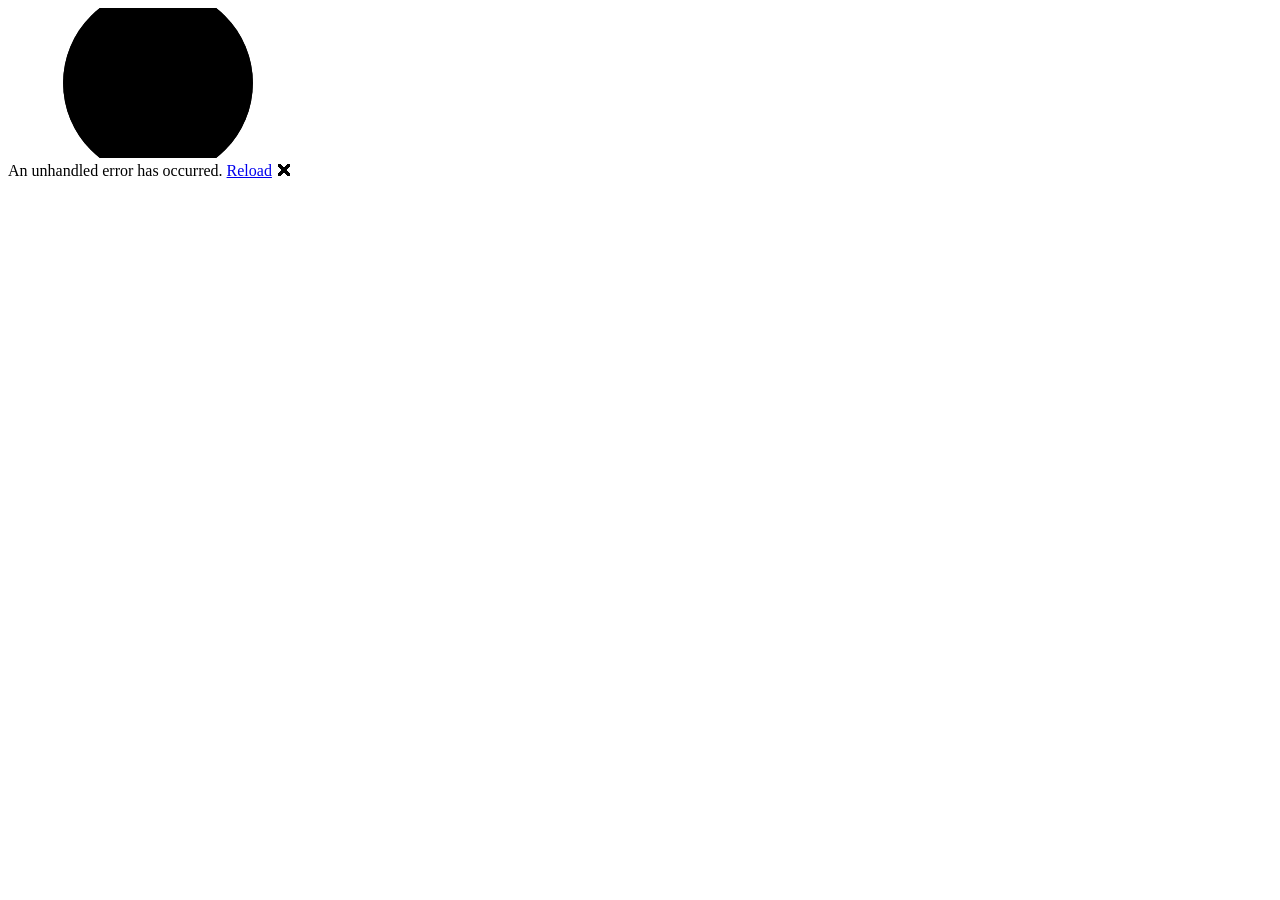
<file: docs/index.html>
<!DOCTYPE html>
<html lang="en">

<head>
    <meta charset="utf-8" />
    <meta name="viewport" content="width=device-width, initial-scale=1.0" />
    <title>New Resume</title>
    <!-- <base href="/" /> -->
    <base href="https://tony-sn.github.io/new-resume/" />
    <!-- remove this line -->
    <link rel="stylesheet" href="lib/bootstrap/dist/css/bootstrap.min.css" />
    <link rel="stylesheet" href="https://cdnjs.cloudflare.com/ajax/libs/font-awesome/6.7.2/css/all.min.css"
        integrity="sha512-Evv84Mr4kqVGRNSgIGL/F/aIDqQb7xQ2vcrdIwxfjThSH8CSR7PBEakCr51Ck+w+/U6swU2Im1vVX0SVk9ABhg=="
        crossorigin="anonymous" referrerpolicy="no-referrer" />
    <link rel="stylesheet" href="css/app.css" />
    <!-- end remove this line -->

    <!-- add this here -->
    <!-- <link rel="stylesheet" href="css/output.css" /> -->
    <!-- end -->
    <link rel="icon" type="image/png" href="favicon.png" />

    <!-- remove this line -->
    <link href="new-resume.styles.css" rel="stylesheet" />
    <!-- end remove this line -->
</head>

<body>
    <div id="app">
        <svg class="loading-progress">
            <circle r="40%" cx="50%" cy="50%" />
            <circle r="40%" cx="50%" cy="50%" />
        </svg>
        <div class="loading-progress-text"></div>
    </div>

    <div id="blazor-error-ui">
        An unhandled error has occurred.
        <a href="." class="reload">Reload</a>
        <span class="dismiss">🗙</span>
    </div>
    <script src="_framework/blazor.webassembly.js"></script>
</body>

</html>
</file>
<file: docs/css/app.css>
html, body {
    font-family: 'Helvetica Neue', Helvetica, Arial, sans-serif;
}

h1:focus {
    outline: none;
}

a, .btn-link {
    color: #0071c1;
}

.btn-primary {
    color: #fff;
    background-color: #1b6ec2;
    border-color: #1861ac;
}

.btn:focus, .btn:active:focus, .btn-link.nav-link:focus, .form-control:focus, .form-check-input:focus {
  box-shadow: 0 0 0 0.1rem white, 0 0 0 0.25rem #258cfb;
}

.content {
    padding-top: 1.1rem;
}

.valid.modified:not([type=checkbox]) {
    outline: 1px solid #26b050;
}

.invalid {
    outline: 1px solid red;
}

.validation-message {
    color: red;
}

#blazor-error-ui {
    color-scheme: light only;
    background: lightyellow;
    bottom: 0;
    box-shadow: 0 -1px 2px rgba(0, 0, 0, 0.2);
    box-sizing: border-box;
    display: none;
    left: 0;
    padding: 0.6rem 1.25rem 0.7rem 1.25rem;
    position: fixed;
    width: 100%;
    z-index: 1000;
}

    #blazor-error-ui .dismiss {
        cursor: pointer;
        position: absolute;
        right: 0.75rem;
        top: 0.5rem;
    }

.blazor-error-boundary {
    background: url([data-uri]) no-repeat 1rem/1.8rem, #b32121;
    padding: 1rem 1rem 1rem 3.7rem;
    color: white;
}

    .blazor-error-boundary::after {
        content: "An error has occurred."
    }

.loading-progress {
    position: relative;
    display: block;
    width: 8rem;
    height: 8rem;
    margin: 20vh auto 1rem auto;
}

    .loading-progress circle {
        fill: none;
        stroke: #e0e0e0;
        stroke-width: 0.6rem;
        transform-origin: 50% 50%;
        transform: rotate(-90deg);
    }

        .loading-progress circle:last-child {
            stroke: #1b6ec2;
            stroke-dasharray: calc(3.141 * var(--blazor-load-percentage, 0%) * 0.8), 500%;
            transition: stroke-dasharray 0.05s ease-in-out;
        }

.loading-progress-text {
    position: absolute;
    text-align: center;
    font-weight: bold;
    inset: calc(20vh + 3.25rem) 0 auto 0.2rem;
}

    .loading-progress-text:after {
        content: var(--blazor-load-percentage-text, "Loading");
    }

code {
    color: #c02d76;
}

.form-floating > .form-control-plaintext::placeholder, .form-floating > .form-control::placeholder {
    color: var(--bs-secondary-color);
    text-align: end;
}

.form-floating > .form-control-plaintext:focus::placeholder, .form-floating > .form-control:focus::placeholder {
    text-align: start;
}
</file>
<file: docs/new-resume.styles.css>
/* /Layout/MainLayout.razor.rz.scp.css */
.page[b-ytyi2w2t78] {
    position: relative;
    display: flex;
    flex-direction: column;
}

main[b-ytyi2w2t78] {
    flex: 1;
}

.sidebar[b-ytyi2w2t78] {
    background-image: linear-gradient(180deg, rgb(5, 39, 103) 0%, #3a0647 70%);
}

.top-row[b-ytyi2w2t78] {
    background-color: #f7f7f7;
    border-bottom: 1px solid #d6d5d5;
    justify-content: flex-end;
    height: 3.5rem;
    display: flex;
    align-items: center;
}

    .top-row[b-ytyi2w2t78]  a, .top-row[b-ytyi2w2t78]  .btn-link {
        white-space: nowrap;
        margin-left: 1.5rem;
        text-decoration: none;
    }

    .top-row[b-ytyi2w2t78]  a:hover, .top-row[b-ytyi2w2t78]  .btn-link:hover {
        text-decoration: underline;
    }

    .top-row[b-ytyi2w2t78]  a:first-child {
        overflow: hidden;
        text-overflow: ellipsis;
    }

@media (max-width: 640.98px) {
    .top-row[b-ytyi2w2t78] {
        justify-content: space-between;
    }

    .top-row[b-ytyi2w2t78]  a, .top-row[b-ytyi2w2t78]  .btn-link {
        margin-left: 0;
    }
}

@media (min-width: 641px) {
    .page[b-ytyi2w2t78] {
        flex-direction: row;
    }

    .sidebar[b-ytyi2w2t78] {
        width: 250px;
        height: 100vh;
        position: sticky;
        top: 0;
    }

    .top-row[b-ytyi2w2t78] {
        position: sticky;
        top: 0;
        z-index: 1;
    }

    .top-row.auth[b-ytyi2w2t78]  a:first-child {
        flex: 1;
        text-align: right;
        width: 0;
    }

    .top-row[b-ytyi2w2t78], article[b-ytyi2w2t78] {
        padding-left: 2rem !important;
        padding-right: 1.5rem !important;
    }
}
/* /Layout/NavMenu.razor.rz.scp.css */
.navbar-toggler[b-3px3a5cinb] {
    background-color: rgba(255, 255, 255, 0.1);
}

.top-row[b-3px3a5cinb] {
    min-height: 3.5rem;
    background-color: rgba(0,0,0,0.4);
}

.navbar-brand[b-3px3a5cinb] {
    font-size: 1.1rem;
}

.bi[b-3px3a5cinb] {
    display: inline-block;
    position: relative;
    width: 1.25rem;
    height: 1.25rem;
    margin-right: 0.75rem;
    top: -1px;
    background-size: cover;
}

.bi-house-door-fill-nav-menu[b-3px3a5cinb] {
    background-image: url("data:image/svg+xml,%3Csvg xmlns='http://www.w3.org/2000/svg' width='16' height='16' fill='white' class='bi bi-house-door-fill' viewBox='0 0 16 16'%3E%3Cpath d='M6.5 14.5v-3.505c0-.245.25-.495.5-.495h2c.25 0 .5.25.5.5v3.5a.5.5 0 0 0 .5.5h4a.5.5 0 0 0 .5-.5v-7a.5.5 0 0 0-.146-.354L13 5.793V2.5a.5.5 0 0 0-.5-.5h-1a.5.5 0 0 0-.5.5v1.293L8.354 1.146a.5.5 0 0 0-.708 0l-6 6A.5.5 0 0 0 1.5 7.5v7a.5.5 0 0 0 .5.5h4a.5.5 0 0 0 .5-.5Z'/%3E%3C/svg%3E");
}

.bi-plus-square-fill-nav-menu[b-3px3a5cinb] {
    background-image: url("data:image/svg+xml,%3Csvg xmlns='http://www.w3.org/2000/svg' width='16' height='16' fill='white' class='bi bi-plus-square-fill' viewBox='0 0 16 16'%3E%3Cpath d='M2 0a2 2 0 0 0-2 2v12a2 2 0 0 0 2 2h12a2 2 0 0 0 2-2V2a2 2 0 0 0-2-2H2zm6.5 4.5v3h3a.5.5 0 0 1 0 1h-3v3a.5.5 0 0 1-1 0v-3h-3a.5.5 0 0 1 0-1h3v-3a.5.5 0 0 1 1 0z'/%3E%3C/svg%3E");
}

.bi-list-nested-nav-menu[b-3px3a5cinb] {
    background-image: url("data:image/svg+xml,%3Csvg xmlns='http://www.w3.org/2000/svg' width='16' height='16' fill='white' class='bi bi-list-nested' viewBox='0 0 16 16'%3E%3Cpath fill-rule='evenodd' d='M4.5 11.5A.5.5 0 0 1 5 11h10a.5.5 0 0 1 0 1H5a.5.5 0 0 1-.5-.5zm-2-4A.5.5 0 0 1 3 7h10a.5.5 0 0 1 0 1H3a.5.5 0 0 1-.5-.5zm-2-4A.5.5 0 0 1 1 3h10a.5.5 0 0 1 0 1H1a.5.5 0 0 1-.5-.5z'/%3E%3C/svg%3E");
}

.nav-item[b-3px3a5cinb] {
    font-size: 0.9rem;
    padding-bottom: 0.5rem;
}

    .nav-item:first-of-type[b-3px3a5cinb] {
        padding-top: 1rem;
    }

    .nav-item:last-of-type[b-3px3a5cinb] {
        padding-bottom: 1rem;
    }

    .nav-item[b-3px3a5cinb]  a {
        color: #d7d7d7;
        border-radius: 4px;
        height: 3rem;
        display: flex;
        align-items: center;
        line-height: 3rem;
    }

.nav-item[b-3px3a5cinb]  a.active {
    background-color: rgba(255,255,255,0.37);
    color: white;
}

.nav-item[b-3px3a5cinb]  a:hover {
    background-color: rgba(255,255,255,0.1);
    color: white;
}

@media (min-width: 641px) {
    .navbar-toggler[b-3px3a5cinb] {
        display: none;
    }

    .collapse[b-3px3a5cinb] {
        /* Never collapse the sidebar for wide screens */
        display: block;
    }

    .nav-scrollable[b-3px3a5cinb] {
        /* Allow sidebar to scroll for tall menus */
        height: calc(100vh - 3.5rem);
        overflow-y: auto;
    }
}
</file>
<file: wwwroot/css/app.css>
html, body {
    font-family: 'Helvetica Neue', Helvetica, Arial, sans-serif;
}

h1:focus {
    outline: none;
}

a, .btn-link {
    color: #0071c1;
}

.btn-primary {
    color: #fff;
    background-color: #1b6ec2;
    border-color: #1861ac;
}

.btn:focus, .btn:active:focus, .btn-link.nav-link:focus, .form-control:focus, .form-check-input:focus {
  box-shadow: 0 0 0 0.1rem white, 0 0 0 0.25rem #258cfb;
}

.content {
    padding-top: 1.1rem;
}

.valid.modified:not([type=checkbox]) {
    outline: 1px solid #26b050;
}

.invalid {
    outline: 1px solid red;
}

.validation-message {
    color: red;
}

#blazor-error-ui {
    color-scheme: light only;
    background: lightyellow;
    bottom: 0;
    box-shadow: 0 -1px 2px rgba(0, 0, 0, 0.2);
    box-sizing: border-box;
    display: none;
    left: 0;
    padding: 0.6rem 1.25rem 0.7rem 1.25rem;
    position: fixed;
    width: 100%;
    z-index: 1000;
}

    #blazor-error-ui .dismiss {
        cursor: pointer;
        position: absolute;
        right: 0.75rem;
        top: 0.5rem;
    }

.blazor-error-boundary {
    background: url([data-uri]) no-repeat 1rem/1.8rem, #b32121;
    padding: 1rem 1rem 1rem 3.7rem;
    color: white;
}

    .blazor-error-boundary::after {
        content: "An error has occurred."
    }

.loading-progress {
    position: relative;
    display: block;
    width: 8rem;
    height: 8rem;
    margin: 20vh auto 1rem auto;
}

    .loading-progress circle {
        fill: none;
        stroke: #e0e0e0;
        stroke-width: 0.6rem;
        transform-origin: 50% 50%;
        transform: rotate(-90deg);
    }

        .loading-progress circle:last-child {
            stroke: #1b6ec2;
            stroke-dasharray: calc(3.141 * var(--blazor-load-percentage, 0%) * 0.8), 500%;
            transition: stroke-dasharray 0.05s ease-in-out;
        }

.loading-progress-text {
    position: absolute;
    text-align: center;
    font-weight: bold;
    inset: calc(20vh + 3.25rem) 0 auto 0.2rem;
}

    .loading-progress-text:after {
        content: var(--blazor-load-percentage-text, "Loading");
    }

code {
    color: #c02d76;
}

.form-floating > .form-control-plaintext::placeholder, .form-floating > .form-control::placeholder {
    color: var(--bs-secondary-color);
    text-align: end;
}

.form-floating > .form-control-plaintext:focus::placeholder, .form-floating > .form-control:focus::placeholder {
    text-align: start;
}
</file>
<file: docs/css/output.css>
/*! tailwindcss v4.1.8 | MIT License | https://tailwindcss.com */
@layer properties;
@layer theme, base, components, utilities;
@layer theme {
  :root, :host {
    --font-sans: ui-sans-serif, system-ui, sans-serif, "Apple Color Emoji",
      "Segoe UI Emoji", "Segoe UI Symbol", "Noto Color Emoji";
    --font-mono: ui-monospace, SFMono-Regular, Menlo, Monaco, Consolas, "Liberation Mono",
      "Courier New", monospace;
    --color-black: #000;
    --color-white: #fff;
    --spacing: 0.25rem;
    --ease-out: cubic-bezier(0, 0, 0.2, 1);
    --ease-in-out: cubic-bezier(0.4, 0, 0.2, 1);
    --default-transition-duration: 150ms;
    --default-transition-timing-function: cubic-bezier(0.4, 0, 0.2, 1);
    --default-font-family: var(--font-sans);
    --default-mono-font-family: var(--font-mono);
  }
}
@layer base {
  *, ::after, ::before, ::backdrop, ::file-selector-button {
    box-sizing: border-box;
    margin: 0;
    padding: 0;
    border: 0 solid;
  }
  html, :host {
    line-height: 1.5;
    -webkit-text-size-adjust: 100%;
    tab-size: 4;
    font-family: var(--default-font-family, ui-sans-serif, system-ui, sans-serif, "Apple Color Emoji", "Segoe UI Emoji", "Segoe UI Symbol", "Noto Color Emoji");
    font-feature-settings: var(--default-font-feature-settings, normal);
    font-variation-settings: var(--default-font-variation-settings, normal);
    -webkit-tap-highlight-color: transparent;
  }
  hr {
    height: 0;
    color: inherit;
    border-top-width: 1px;
  }
  abbr:where([title]) {
    -webkit-text-decoration: underline dotted;
    text-decoration: underline dotted;
  }
  h1, h2, h3, h4, h5, h6 {
    font-size: inherit;
    font-weight: inherit;
  }
  a {
    color: inherit;
    -webkit-text-decoration: inherit;
    text-decoration: inherit;
  }
  b, strong {
    font-weight: bolder;
  }
  code, kbd, samp, pre {
    font-family: var(--default-mono-font-family, ui-monospace, SFMono-Regular, Menlo, Monaco, Consolas, "Liberation Mono", "Courier New", monospace);
    font-feature-settings: var(--default-mono-font-feature-settings, normal);
    font-variation-settings: var(--default-mono-font-variation-settings, normal);
    font-size: 1em;
  }
  small {
    font-size: 80%;
  }
  sub, sup {
    font-size: 75%;
    line-height: 0;
    position: relative;
    vertical-align: baseline;
  }
  sub {
    bottom: -0.25em;
  }
  sup {
    top: -0.5em;
  }
  table {
    text-indent: 0;
    border-color: inherit;
    border-collapse: collapse;
  }
  :-moz-focusring {
    outline: auto;
  }
  progress {
    vertical-align: baseline;
  }
  summary {
    display: list-item;
  }
  ol, ul, menu {
    list-style: none;
  }
  img, svg, video, canvas, audio, iframe, embed, object {
    display: block;
    vertical-align: middle;
  }
  img, video {
    max-width: 100%;
    height: auto;
  }
  button, input, select, optgroup, textarea, ::file-selector-button {
    font: inherit;
    font-feature-settings: inherit;
    font-variation-settings: inherit;
    letter-spacing: inherit;
    color: inherit;
    border-radius: 0;
    background-color: transparent;
    opacity: 1;
  }
  :where(select:is([multiple], [size])) optgroup {
    font-weight: bolder;
  }
  :where(select:is([multiple], [size])) optgroup option {
    padding-inline-start: 20px;
  }
  ::file-selector-button {
    margin-inline-end: 4px;
  }
  ::placeholder {
    opacity: 1;
  }
  @supports (not (-webkit-appearance: -apple-pay-button))  or (contain-intrinsic-size: 1px) {
    ::placeholder {
      color: currentcolor;
      @supports (color: color-mix(in lab, red, red)) {
        color: color-mix(in oklab, currentcolor 50%, transparent);
      }
    }
  }
  textarea {
    resize: vertical;
  }
  ::-webkit-search-decoration {
    -webkit-appearance: none;
  }
  ::-webkit-date-and-time-value {
    min-height: 1lh;
    text-align: inherit;
  }
  ::-webkit-datetime-edit {
    display: inline-flex;
  }
  ::-webkit-datetime-edit-fields-wrapper {
    padding: 0;
  }
  ::-webkit-datetime-edit, ::-webkit-datetime-edit-year-field, ::-webkit-datetime-edit-month-field, ::-webkit-datetime-edit-day-field, ::-webkit-datetime-edit-hour-field, ::-webkit-datetime-edit-minute-field, ::-webkit-datetime-edit-second-field, ::-webkit-datetime-edit-millisecond-field, ::-webkit-datetime-edit-meridiem-field {
    padding-block: 0;
  }
  :-moz-ui-invalid {
    box-shadow: none;
  }
  button, input:where([type="button"], [type="reset"], [type="submit"]), ::file-selector-button {
    appearance: button;
  }
  ::-webkit-inner-spin-button, ::-webkit-outer-spin-button {
    height: auto;
  }
  [hidden]:where(:not([hidden="until-found"])) {
    display: none !important;
  }
}
@layer utilities {
  .collapse {
    visibility: collapse;
  }
  .invisible {
    visibility: hidden;
  }
  .visible {
    visibility: visible;
  }
  .absolute {
    position: absolute;
  }
  .fixed {
    position: fixed;
  }
  .relative {
    position: relative;
  }
  .static {
    position: static;
  }
  .sticky {
    position: sticky;
  }
  .start-0 {
    inset-inline-start: calc(var(--spacing) * 0);
  }
  .start-50 {
    inset-inline-start: calc(var(--spacing) * 50);
  }
  .start-100 {
    inset-inline-start: calc(var(--spacing) * 100);
  }
  .end-0 {
    inset-inline-end: calc(var(--spacing) * 0);
  }
  .end-50 {
    inset-inline-end: calc(var(--spacing) * 50);
  }
  .end-100 {
    inset-inline-end: calc(var(--spacing) * 100);
  }
  .top-0 {
    top: calc(var(--spacing) * 0);
  }
  .top-50 {
    top: calc(var(--spacing) * 50);
  }
  .top-100 {
    top: calc(var(--spacing) * 100);
  }
  .bottom-0 {
    bottom: calc(var(--spacing) * 0);
  }
  .bottom-50 {
    bottom: calc(var(--spacing) * 50);
  }
  .bottom-100 {
    bottom: calc(var(--spacing) * 100);
  }
  .z-0 {
    z-index: 0;
  }
  .z-1 {
    z-index: 1;
  }
  .z-2 {
    z-index: 2;
  }
  .z-3 {
    z-index: 3;
  }
  .order-0 {
    order: 0;
  }
  .order-1 {
    order: 1;
  }
  .order-2 {
    order: 2;
  }
  .order-3 {
    order: 3;
  }
  .order-4 {
    order: 4;
  }
  .order-5 {
    order: 5;
  }
  .order-first {
    order: -9999;
  }
  .order-last {
    order: 9999;
  }
  .col-1 {
    grid-column: 1;
  }
  .col-2 {
    grid-column: 2;
  }
  .col-3 {
    grid-column: 3;
  }
  .col-4 {
    grid-column: 4;
  }
  .col-5 {
    grid-column: 5;
  }
  .col-6 {
    grid-column: 6;
  }
  .col-7 {
    grid-column: 7;
  }
  .col-8 {
    grid-column: 8;
  }
  .col-9 {
    grid-column: 9;
  }
  .col-10 {
    grid-column: 10;
  }
  .col-11 {
    grid-column: 11;
  }
  .col-12 {
    grid-column: 12;
  }
  .col-auto {
    grid-column: auto;
  }
  .float-end {
    float: inline-end;
  }
  .float-none {
    float: none;
  }
  .float-start {
    float: inline-start;
  }
  .container {
    width: 100%;
    @media (width >= 40rem) {
      max-width: 40rem;
    }
    @media (width >= 48rem) {
      max-width: 48rem;
    }
    @media (width >= 64rem) {
      max-width: 64rem;
    }
    @media (width >= 80rem) {
      max-width: 80rem;
    }
    @media (width >= 96rem) {
      max-width: 96rem;
    }
  }
  .m-0 {
    margin: calc(var(--spacing) * 0);
  }
  .m-1 {
    margin: calc(var(--spacing) * 1);
  }
  .m-2 {
    margin: calc(var(--spacing) * 2);
  }
  .m-3 {
    margin: calc(var(--spacing) * 3);
  }
  .m-4 {
    margin: calc(var(--spacing) * 4);
  }
  .m-5 {
    margin: calc(var(--spacing) * 5);
  }
  .m-auto {
    margin: auto;
  }
  .mx-0 {
    margin-inline: calc(var(--spacing) * 0);
  }
  .mx-1 {
    margin-inline: calc(var(--spacing) * 1);
  }
  .mx-2 {
    margin-inline: calc(var(--spacing) * 2);
  }
  .mx-3 {
    margin-inline: calc(var(--spacing) * 3);
  }
  .mx-4 {
    margin-inline: calc(var(--spacing) * 4);
  }
  .mx-5 {
    margin-inline: calc(var(--spacing) * 5);
  }
  .mx-auto {
    margin-inline: auto;
  }
  .my-0 {
    margin-block: calc(var(--spacing) * 0);
  }
  .my-1 {
    margin-block: calc(var(--spacing) * 1);
  }
  .my-2 {
    margin-block: calc(var(--spacing) * 2);
  }
  .my-3 {
    margin-block: calc(var(--spacing) * 3);
  }
  .my-4 {
    margin-block: calc(var(--spacing) * 4);
  }
  .my-5 {
    margin-block: calc(var(--spacing) * 5);
  }
  .my-auto {
    margin-block: auto;
  }
  .ms-0 {
    margin-inline-start: calc(var(--spacing) * 0);
  }
  .ms-1 {
    margin-inline-start: calc(var(--spacing) * 1);
  }
  .ms-2 {
    margin-inline-start: calc(var(--spacing) * 2);
  }
  .ms-3 {
    margin-inline-start: calc(var(--spacing) * 3);
  }
  .ms-4 {
    margin-inline-start: calc(var(--spacing) * 4);
  }
  .ms-5 {
    margin-inline-start: calc(var(--spacing) * 5);
  }
  .ms-auto {
    margin-inline-start: auto;
  }
  .me-0 {
    margin-inline-end: calc(var(--spacing) * 0);
  }
  .me-1 {
    margin-inline-end: calc(var(--spacing) * 1);
  }
  .me-2 {
    margin-inline-end: calc(var(--spacing) * 2);
  }
  .me-3 {
    margin-inline-end: calc(var(--spacing) * 3);
  }
  .me-4 {
    margin-inline-end: calc(var(--spacing) * 4);
  }
  .me-5 {
    margin-inline-end: calc(var(--spacing) * 5);
  }
  .me-auto {
    margin-inline-end: auto;
  }
  .mt-0 {
    margin-top: calc(var(--spacing) * 0);
  }
  .mt-1 {
    margin-top: calc(var(--spacing) * 1);
  }
  .mt-2 {
    margin-top: calc(var(--spacing) * 2);
  }
  .mt-3 {
    margin-top: calc(var(--spacing) * 3);
  }
  .mt-4 {
    margin-top: calc(var(--spacing) * 4);
  }
  .mt-5 {
    margin-top: calc(var(--spacing) * 5);
  }
  .mt-auto {
    margin-top: auto;
  }
  .mb-0 {
    margin-bottom: calc(var(--spacing) * 0);
  }
  .mb-1 {
    margin-bottom: calc(var(--spacing) * 1);
  }
  .mb-2 {
    margin-bottom: calc(var(--spacing) * 2);
  }
  .mb-3 {
    margin-bottom: calc(var(--spacing) * 3);
  }
  .mb-4 {
    margin-bottom: calc(var(--spacing) * 4);
  }
  .mb-5 {
    margin-bottom: calc(var(--spacing) * 5);
  }
  .mb-10 {
    margin-bottom: calc(var(--spacing) * 10);
  }
  .mb-auto {
    margin-bottom: auto;
  }
  .block {
    display: block;
  }
  .contents {
    display: contents;
  }
  .flex {
    display: flex;
  }
  .grid {
    display: grid;
  }
  .hidden {
    display: none;
  }
  .inline {
    display: inline;
  }
  .inline-block {
    display: inline-block;
  }
  .inline-flex {
    display: inline-flex;
  }
  .inline-grid {
    display: inline-grid;
  }
  .table {
    display: table;
  }
  .table-cell {
    display: table-cell;
  }
  .table-row {
    display: table-row;
  }
  .table-row-group {
    display: table-row-group;
  }
  .h-25 {
    height: calc(var(--spacing) * 25);
  }
  .h-50 {
    height: calc(var(--spacing) * 50);
  }
  .h-75 {
    height: calc(var(--spacing) * 75);
  }
  .h-100 {
    height: calc(var(--spacing) * 100);
  }
  .h-auto {
    height: auto;
  }
  .w-25 {
    width: calc(var(--spacing) * 25);
  }
  .w-50 {
    width: calc(var(--spacing) * 50);
  }
  .w-75 {
    width: calc(var(--spacing) * 75);
  }
  .w-100 {
    width: calc(var(--spacing) * 100);
  }
  .w-auto {
    width: auto;
  }
  .flex-shrink {
    flex-shrink: 1;
  }
  .flex-shrink-0 {
    flex-shrink: 0;
  }
  .flex-shrink-1 {
    flex-shrink: 1;
  }
  .shrink {
    flex-shrink: 1;
  }
  .flex-grow {
    flex-grow: 1;
  }
  .flex-grow-0 {
    flex-grow: 0;
  }
  .flex-grow-1 {
    flex-grow: 1;
  }
  .grow {
    flex-grow: 1;
  }
  .caption-top {
    caption-side: top;
  }
  .border-collapse {
    border-collapse: collapse;
  }
  .transform {
    transform: var(--tw-rotate-x,) var(--tw-rotate-y,) var(--tw-rotate-z,) var(--tw-skew-x,) var(--tw-skew-y,);
  }
  .resize {
    resize: both;
  }
  .flex-row {
    flex-direction: row;
  }
  .flex-row-reverse {
    flex-direction: row-reverse;
  }
  .flex-nowrap {
    flex-wrap: nowrap;
  }
  .flex-wrap {
    flex-wrap: wrap;
  }
  .flex-wrap-reverse {
    flex-wrap: wrap-reverse;
  }
  .gap-0 {
    gap: calc(var(--spacing) * 0);
  }
  .gap-1 {
    gap: calc(var(--spacing) * 1);
  }
  .gap-2 {
    gap: calc(var(--spacing) * 2);
  }
  .gap-3 {
    gap: calc(var(--spacing) * 3);
  }
  .gap-4 {
    gap: calc(var(--spacing) * 4);
  }
  .gap-5 {
    gap: calc(var(--spacing) * 5);
  }
  .truncate {
    overflow: hidden;
    text-overflow: ellipsis;
    white-space: nowrap;
  }
  .overflow-auto {
    overflow: auto;
  }
  .overflow-hidden {
    overflow: hidden;
  }
  .overflow-scroll {
    overflow: scroll;
  }
  .overflow-visible {
    overflow: visible;
  }
  .overflow-x-auto {
    overflow-x: auto;
  }
  .overflow-x-hidden {
    overflow-x: hidden;
  }
  .overflow-x-scroll {
    overflow-x: scroll;
  }
  .overflow-x-visible {
    overflow-x: visible;
  }
  .overflow-y-auto {
    overflow-y: auto;
  }
  .overflow-y-hidden {
    overflow-y: hidden;
  }
  .overflow-y-scroll {
    overflow-y: scroll;
  }
  .overflow-y-visible {
    overflow-y: visible;
  }
  .rounded {
    border-radius: 0.25rem;
  }
  .border {
    border-style: var(--tw-border-style);
    border-width: 1px;
  }
  .border-0 {
    border-style: var(--tw-border-style);
    border-width: 0px;
  }
  .border-1 {
    border-style: var(--tw-border-style);
    border-width: 1px;
  }
  .border-2 {
    border-style: var(--tw-border-style);
    border-width: 2px;
  }
  .border-3 {
    border-style: var(--tw-border-style);
    border-width: 3px;
  }
  .border-4 {
    border-style: var(--tw-border-style);
    border-width: 4px;
  }
  .border-5 {
    border-style: var(--tw-border-style);
    border-width: 5px;
  }
  .border-black {
    border-color: var(--color-black);
  }
  .border-white {
    border-color: var(--color-white);
  }
  .bg-black {
    background-color: var(--color-black);
  }
  .bg-transparent {
    background-color: transparent;
  }
  .bg-white {
    background-color: var(--color-white);
  }
  .p-0 {
    padding: calc(var(--spacing) * 0);
  }
  .p-1 {
    padding: calc(var(--spacing) * 1);
  }
  .p-2 {
    padding: calc(var(--spacing) * 2);
  }
  .p-3 {
    padding: calc(var(--spacing) * 3);
  }
  .p-4 {
    padding: calc(var(--spacing) * 4);
  }
  .p-5 {
    padding: calc(var(--spacing) * 5);
  }
  .px-0 {
    padding-inline: calc(var(--spacing) * 0);
  }
  .px-1 {
    padding-inline: calc(var(--spacing) * 1);
  }
  .px-2 {
    padding-inline: calc(var(--spacing) * 2);
  }
  .px-3 {
    padding-inline: calc(var(--spacing) * 3);
  }
  .px-4 {
    padding-inline: calc(var(--spacing) * 4);
  }
  .px-5 {
    padding-inline: calc(var(--spacing) * 5);
  }
  .py-0 {
    padding-block: calc(var(--spacing) * 0);
  }
  .py-1 {
    padding-block: calc(var(--spacing) * 1);
  }
  .py-2 {
    padding-block: calc(var(--spacing) * 2);
  }
  .py-3 {
    padding-block: calc(var(--spacing) * 3);
  }
  .py-4 {
    padding-block: calc(var(--spacing) * 4);
  }
  .py-5 {
    padding-block: calc(var(--spacing) * 5);
  }
  .ps-0 {
    padding-inline-start: calc(var(--spacing) * 0);
  }
  .ps-1 {
    padding-inline-start: calc(var(--spacing) * 1);
  }
  .ps-2 {
    padding-inline-start: calc(var(--spacing) * 2);
  }
  .ps-3 {
    padding-inline-start: calc(var(--spacing) * 3);
  }
  .ps-4 {
    padding-inline-start: calc(var(--spacing) * 4);
  }
  .ps-5 {
    padding-inline-start: calc(var(--spacing) * 5);
  }
  .pe-0 {
    padding-inline-end: calc(var(--spacing) * 0);
  }
  .pe-1 {
    padding-inline-end: calc(var(--spacing) * 1);
  }
  .pe-2 {
    padding-inline-end: calc(var(--spacing) * 2);
  }
  .pe-3 {
    padding-inline-end: calc(var(--spacing) * 3);
  }
  .pe-4 {
    padding-inline-end: calc(var(--spacing) * 4);
  }
  .pe-5 {
    padding-inline-end: calc(var(--spacing) * 5);
  }
  .pt-0 {
    padding-top: calc(var(--spacing) * 0);
  }
  .pt-1 {
    padding-top: calc(var(--spacing) * 1);
  }
  .pt-2 {
    padding-top: calc(var(--spacing) * 2);
  }
  .pt-3 {
    padding-top: calc(var(--spacing) * 3);
  }
  .pt-4 {
    padding-top: calc(var(--spacing) * 4);
  }
  .pt-5 {
    padding-top: calc(var(--spacing) * 5);
  }
  .pb-0 {
    padding-bottom: calc(var(--spacing) * 0);
  }
  .pb-1 {
    padding-bottom: calc(var(--spacing) * 1);
  }
  .pb-2 {
    padding-bottom: calc(var(--spacing) * 2);
  }
  .pb-3 {
    padding-bottom: calc(var(--spacing) * 3);
  }
  .pb-4 {
    padding-bottom: calc(var(--spacing) * 4);
  }
  .pb-5 {
    padding-bottom: calc(var(--spacing) * 5);
  }
  .text-center {
    text-align: center;
  }
  .text-end {
    text-align: end;
  }
  .text-start {
    text-align: start;
  }
  .align-baseline {
    vertical-align: baseline;
  }
  .align-bottom {
    vertical-align: bottom;
  }
  .align-middle {
    vertical-align: middle;
  }
  .align-text-bottom {
    vertical-align: text-bottom;
  }
  .align-text-top {
    vertical-align: text-top;
  }
  .align-top {
    vertical-align: top;
  }
  .text-nowrap {
    text-wrap: nowrap;
  }
  .text-wrap {
    text-wrap: wrap;
  }
  .text-black {
    color: var(--color-black);
  }
  .text-white {
    color: var(--color-white);
  }
  .capitalize {
    text-transform: capitalize;
  }
  .lowercase {
    text-transform: lowercase;
  }
  .uppercase {
    text-transform: uppercase;
  }
  .italic {
    font-style: italic;
  }
  .line-through {
    text-decoration-line: line-through;
  }
  .underline {
    text-decoration-line: underline;
  }
  .opacity-0 {
    opacity: 0%;
  }
  .opacity-25 {
    opacity: 25%;
  }
  .opacity-50 {
    opacity: 50%;
  }
  .opacity-75 {
    opacity: 75%;
  }
  .opacity-100 {
    opacity: 100%;
  }
  .shadow {
    --tw-shadow: 0 1px 3px 0 var(--tw-shadow-color, rgb(0 0 0 / 0.1)), 0 1px 2px -1px var(--tw-shadow-color, rgb(0 0 0 / 0.1));
    box-shadow: var(--tw-inset-shadow), var(--tw-inset-ring-shadow), var(--tw-ring-offset-shadow), var(--tw-ring-shadow), var(--tw-shadow);
  }
  .shadow-lg {
    --tw-shadow: 0 10px 15px -3px var(--tw-shadow-color, rgb(0 0 0 / 0.1)), 0 4px 6px -4px var(--tw-shadow-color, rgb(0 0 0 / 0.1));
    box-shadow: var(--tw-inset-shadow), var(--tw-inset-ring-shadow), var(--tw-ring-offset-shadow), var(--tw-ring-shadow), var(--tw-shadow);
  }
  .shadow-none {
    --tw-shadow: 0 0 #0000;
    box-shadow: var(--tw-inset-shadow), var(--tw-inset-ring-shadow), var(--tw-ring-offset-shadow), var(--tw-ring-shadow), var(--tw-shadow);
  }
  .shadow-sm {
    --tw-shadow: 0 1px 3px 0 var(--tw-shadow-color, rgb(0 0 0 / 0.1)), 0 1px 2px -1px var(--tw-shadow-color, rgb(0 0 0 / 0.1));
    box-shadow: var(--tw-inset-shadow), var(--tw-inset-ring-shadow), var(--tw-ring-offset-shadow), var(--tw-ring-shadow), var(--tw-shadow);
  }
  .outline {
    outline-style: var(--tw-outline-style);
    outline-width: 1px;
  }
  .blur {
    --tw-blur: blur(8px);
    filter: var(--tw-blur,) var(--tw-brightness,) var(--tw-contrast,) var(--tw-grayscale,) var(--tw-hue-rotate,) var(--tw-invert,) var(--tw-saturate,) var(--tw-sepia,) var(--tw-drop-shadow,);
  }
  .filter {
    filter: var(--tw-blur,) var(--tw-brightness,) var(--tw-contrast,) var(--tw-grayscale,) var(--tw-hue-rotate,) var(--tw-invert,) var(--tw-saturate,) var(--tw-sepia,) var(--tw-drop-shadow,);
  }
  .transition {
    transition-property: color, background-color, border-color, outline-color, text-decoration-color, fill, stroke, --tw-gradient-from, --tw-gradient-via, --tw-gradient-to, opacity, box-shadow, transform, translate, scale, rotate, filter, -webkit-backdrop-filter, backdrop-filter, display, visibility, content-visibility, overlay, pointer-events;
    transition-timing-function: var(--tw-ease, var(--default-transition-timing-function));
    transition-duration: var(--tw-duration, var(--default-transition-duration));
  }
  .ease-in-out {
    --tw-ease: var(--ease-in-out);
    transition-timing-function: var(--ease-in-out);
  }
  .ease-out {
    --tw-ease: var(--ease-out);
    transition-timing-function: var(--ease-out);
  }
}
@property --tw-rotate-x {
  syntax: "*";
  inherits: false;
}
@property --tw-rotate-y {
  syntax: "*";
  inherits: false;
}
@property --tw-rotate-z {
  syntax: "*";
  inherits: false;
}
@property --tw-skew-x {
  syntax: "*";
  inherits: false;
}
@property --tw-skew-y {
  syntax: "*";
  inherits: false;
}
@property --tw-border-style {
  syntax: "*";
  inherits: false;
  initial-value: solid;
}
@property --tw-shadow {
  syntax: "*";
  inherits: false;
  initial-value: 0 0 #0000;
}
@property --tw-shadow-color {
  syntax: "*";
  inherits: false;
}
@property --tw-shadow-alpha {
  syntax: "<percentage>";
  inherits: false;
  initial-value: 100%;
}
@property --tw-inset-shadow {
  syntax: "*";
  inherits: false;
  initial-value: 0 0 #0000;
}
@property --tw-inset-shadow-color {
  syntax: "*";
  inherits: false;
}
@property --tw-inset-shadow-alpha {
  syntax: "<percentage>";
  inherits: false;
  initial-value: 100%;
}
@property --tw-ring-color {
  syntax: "*";
  inherits: false;
}
@property --tw-ring-shadow {
  syntax: "*";
  inherits: false;
  initial-value: 0 0 #0000;
}
@property --tw-inset-ring-color {
  syntax: "*";
  inherits: false;
}
@property --tw-inset-ring-shadow {
  syntax: "*";
  inherits: false;
  initial-value: 0 0 #0000;
}
@property --tw-ring-inset {
  syntax: "*";
  inherits: false;
}
@property --tw-ring-offset-width {
  syntax: "<length>";
  inherits: false;
  initial-value: 0px;
}
@property --tw-ring-offset-color {
  syntax: "*";
  inherits: false;
  initial-value: #fff;
}
@property --tw-ring-offset-shadow {
  syntax: "*";
  inherits: false;
  initial-value: 0 0 #0000;
}
@property --tw-outline-style {
  syntax: "*";
  inherits: false;
  initial-value: solid;
}
@property --tw-blur {
  syntax: "*";
  inherits: false;
}
@property --tw-brightness {
  syntax: "*";
  inherits: false;
}
@property --tw-contrast {
  syntax: "*";
  inherits: false;
}
@property --tw-grayscale {
  syntax: "*";
  inherits: false;
}
@property --tw-hue-rotate {
  syntax: "*";
  inherits: false;
}
@property --tw-invert {
  syntax: "*";
  inherits: false;
}
@property --tw-opacity {
  syntax: "*";
  inherits: false;
}
@property --tw-saturate {
  syntax: "*";
  inherits: false;
}
@property --tw-sepia {
  syntax: "*";
  inherits: false;
}
@property --tw-drop-shadow {
  syntax: "*";
  inherits: false;
}
@property --tw-drop-shadow-color {
  syntax: "*";
  inherits: false;
}
@property --tw-drop-shadow-alpha {
  syntax: "<percentage>";
  inherits: false;
  initial-value: 100%;
}
@property --tw-drop-shadow-size {
  syntax: "*";
  inherits: false;
}
@property --tw-ease {
  syntax: "*";
  inherits: false;
}
@layer properties {
  @supports ((-webkit-hyphens: none) and (not (margin-trim: inline))) or ((-moz-orient: inline) and (not (color:rgb(from red r g b)))) {
    *, ::before, ::after, ::backdrop {
      --tw-rotate-x: initial;
      --tw-rotate-y: initial;
      --tw-rotate-z: initial;
      --tw-skew-x: initial;
      --tw-skew-y: initial;
      --tw-border-style: solid;
      --tw-shadow: 0 0 #0000;
      --tw-shadow-color: initial;
      --tw-shadow-alpha: 100%;
      --tw-inset-shadow: 0 0 #0000;
      --tw-inset-shadow-color: initial;
      --tw-inset-shadow-alpha: 100%;
      --tw-ring-color: initial;
      --tw-ring-shadow: 0 0 #0000;
      --tw-inset-ring-color: initial;
      --tw-inset-ring-shadow: 0 0 #0000;
      --tw-ring-inset: initial;
      --tw-ring-offset-width: 0px;
      --tw-ring-offset-color: #fff;
      --tw-ring-offset-shadow: 0 0 #0000;
      --tw-outline-style: solid;
      --tw-blur: initial;
      --tw-brightness: initial;
      --tw-contrast: initial;
      --tw-grayscale: initial;
      --tw-hue-rotate: initial;
      --tw-invert: initial;
      --tw-opacity: initial;
      --tw-saturate: initial;
      --tw-sepia: initial;
      --tw-drop-shadow: initial;
      --tw-drop-shadow-color: initial;
      --tw-drop-shadow-alpha: 100%;
      --tw-drop-shadow-size: initial;
      --tw-ease: initial;
    }
  }
}
</file>
